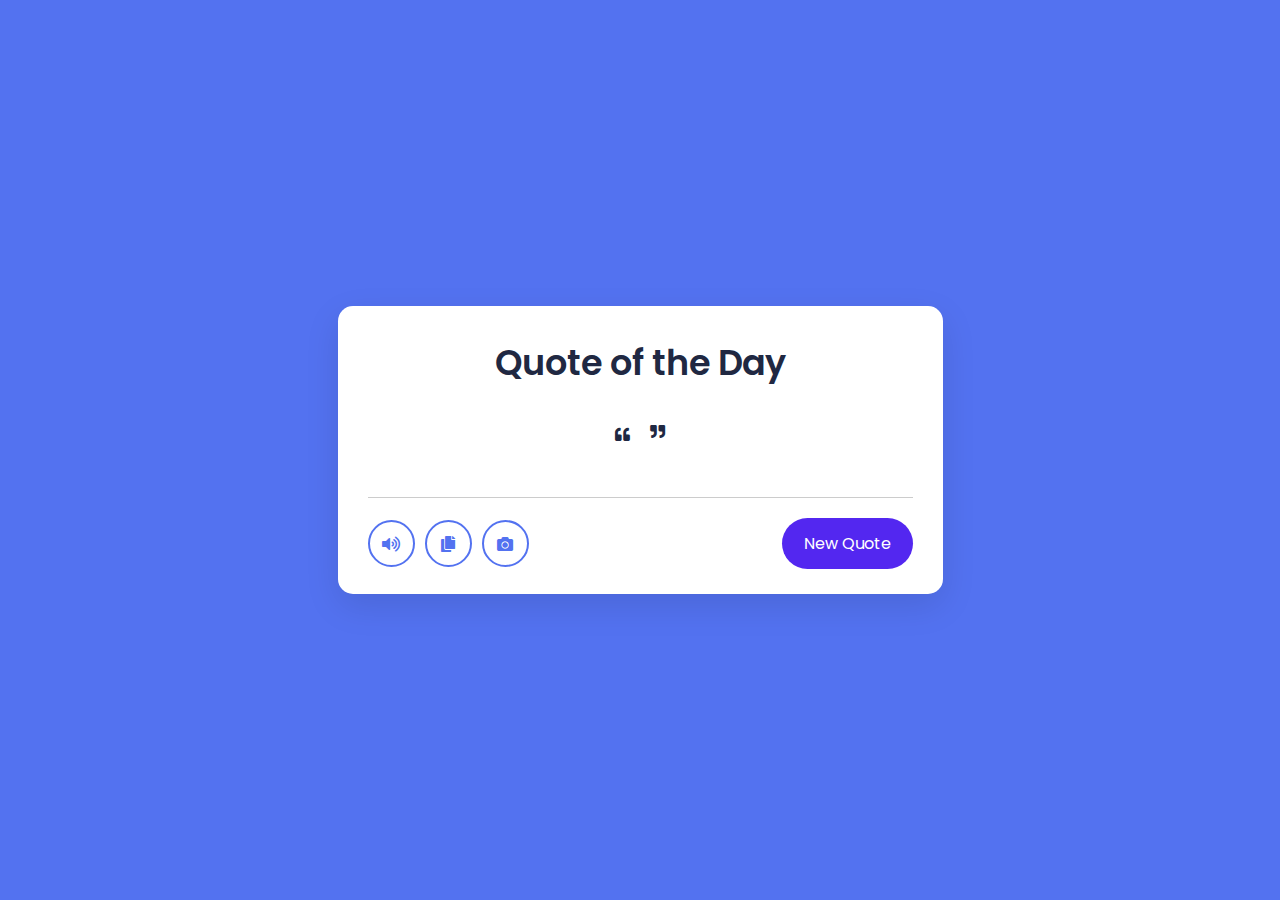
<file: quotes/index.html>
<!DOCTYPE html>
<html lang="en">
  <head>
    <meta charset="UTF-8" />
    <meta name="viewport" content="width=device-width, initial-scale=1.0" />
    <title>Quote of the Day</title>
    <!-- CSS -->
    <link rel="stylesheet" href="style.css" />
    <link
      rel="stylesheet"
      href="https://cdnjs.cloudflare.com/ajax/libs/font-awesome/5.15.3/css/all.min.css"
    />
    <script src="https://html2canvas.hertzen.com/dist/html2canvas.min.js"></script>
  </head>
  <body>
    <div class="wrapper" id="result">
      <header>Quote of the Day</header>

      <div class="content">
        <div class="quote-area">
          <i class="fas fa-quote-left"></i>
          <p class="quote" id="quote"></p>
          <i class="fas fa-quote-right"></i>
        </div>

        <div class="author">
          <!-- <span>__</span> -->
          <span class="name" id="author"></span>
        </div>
      </div>

      <div class="buttons">
        <div class="features">
          <ul>
            <li class="speech"><i class="fas fa-volume-up"></i></li>
            <li class="copy"><i class="fas fa-copy"></i></li>
            <a download="" id="screenshoot" class="fas fa-camera"></a>
          </ul>
          <button onclick="generateIdea()">New Quote</button>
        </div>
      </div>
    </div>
    <script src="script.js"></script>
  </body>
</html>
</file>
<file: quotes/style.css>
@import url("https://fonts.googleapis.com/css2?family=Poppins:wght@400;500;600;700&display=swap");

* {
  margin: 0;
  padding: 0;
  box-sizing: border-box;
  font-family: "Poppins", sans-serif;
}

body {
  display: flex;
  justify-content: center;
  align-items: center;
  min-height: 100dvh;
  background-color: #5372f0;
}

.wrapper {
  width: 605px;
  background-color: #fff;
  border-radius: 15px;
  padding: 30px 30px 25px;
  box-shadow: 0 12px 35px rgba(0, 0, 0, 0.1);
}

header,
.content :where(i, p, span) {
  color: #202842;
}

.wrapper header {
  font-size: 35px;
  font-weight: 600;
  text-align: center;
}

.wrapper .content {
  margin: 35px 0;
}

.content .quote-area {
  display: flex;
  justify-content: center;
}

.quote-area i {
  font-size: 15px;
}

.quote-area i:first-child {
  margin: 3px 10px 0 0;
}

.quote-area i:last-child {
  display: flex;
  margin: 0 0 3px 10px;
  align-items: flex-end;
}

.quote-area .quote {
  font-size: 22px;
  text-align: center;
  /* word-break: break-all; */
}

.content .author {
  display: flex;
  font-size: 18px;
  margin-top: 20px;
  font-style: italic;
  justify-content: flex-end;
}

.author span:first-child {
  margin: -7px 5px 0 0;
  /* font-family: monospace; */
}

.wrapper .buttons {
  border-top: 1px solid #ccc;
}

.buttons .features {
  display: flex;
  margin-top: 20px;
  align-items: center;
  justify-content: space-between;
}

.features ul {
  display: flex;
}

.features ul li {
  margin: 0 5px;
  height: 47px;
  width: 47px;
  display: flex;
  cursor: pointer;
  color: #5372f0;
  list-style: none;
  border-radius: 50%;
  align-items: center;
  justify-content: center;
  border: 2px solid #5372f0;
  transition: all 0.3s ease;
}

.features a {
  margin: 0 5px;
  height: 47px;
  width: 47px;
  display: flex;
  cursor: pointer;
  color: #5372f0;
  border-radius: 50%;
  align-items: center;
  justify-content: center;
  border: 2px solid #5372f0;
  transition: all 0.3s ease;
}

.features ul li a {
  text-decoration: none;
  color: inherit;
}

.features ul li:first-child {
  margin-left: 0;
}

ul li:is(:hover, .active) {
  color: #fff;
  background-color: #5372f0;
}

a:is(:hover, .active) {
  color: #fff;
  background-color: #5372f0;
}

ul .speech.active {
  pointer-events: none;
}

.buttons button {
  border: none;
  color: #fff;
  outline: none;
  font-size: 16px;
  cursor: pointer;
  padding: 13px 22px;
  border-radius: 30px;
  background-color: #5327f0;
}

.buttons button.loading {
  opacity: 0.7;
  pointer-events: none;
}

.rounded {
  border-radius: 15px;
}
</file>
